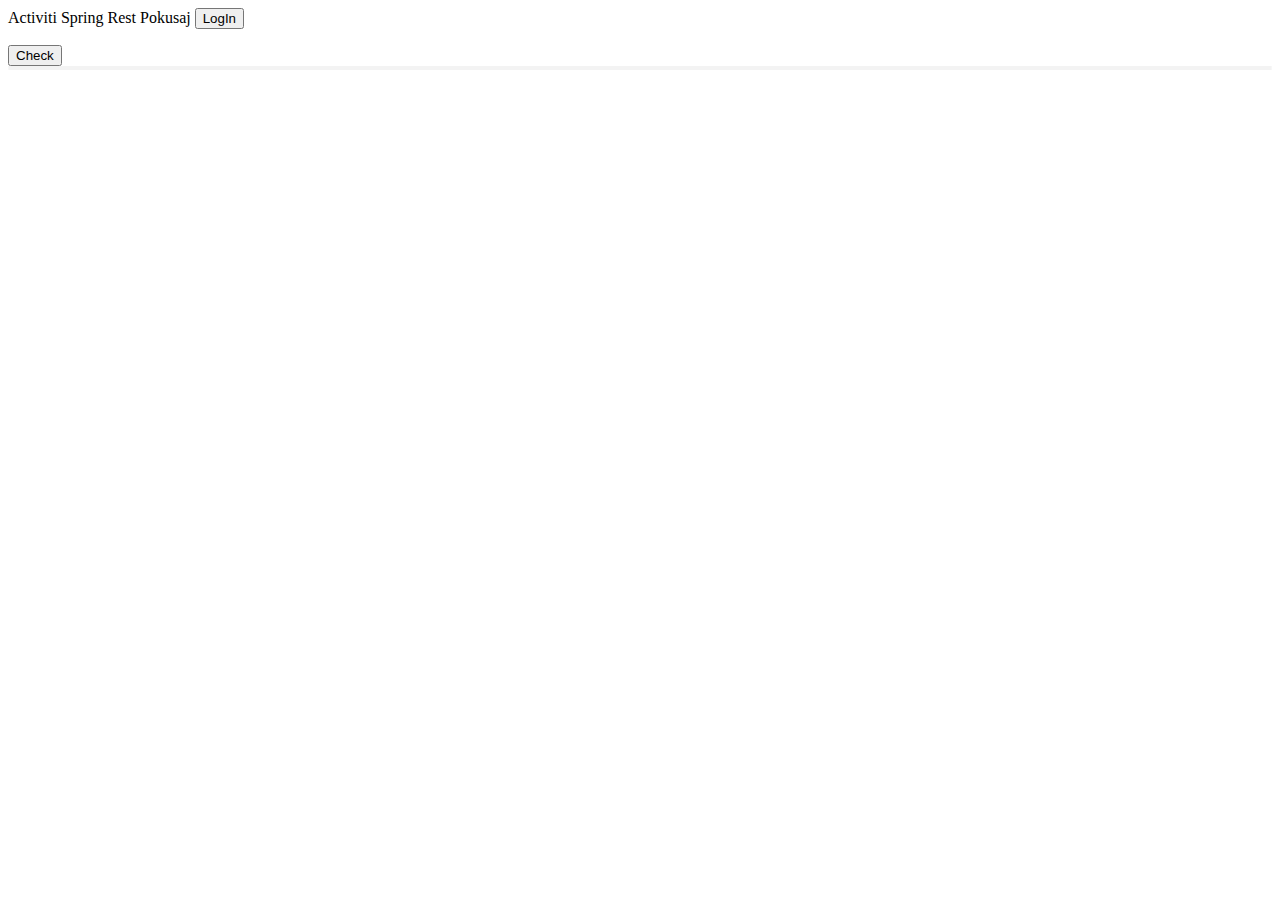
<file: static/index.html>
<!DOCTYPE html>
<html lang="en">
<head>
    <meta charset="UTF-8">
    <title>Title</title>
    <script type="text/javascript" src="js/jquery-2.1.0.min.js"></script>
    <script type="text/javascript" src="js/check.js"></script>
    <link rel="stylesheet"  type="text/css" href="css/main.css"/>
</head>
<body>
    Activiti Spring Rest Pokusaj

    <button id="loginButton">LogIn</button>
    <div id="myModalLogIn" class="modal">
        <!-- Modal content -->
        <div class="modal-content">
            <span class="close" id="loginClose">&times;</span>
            <p>Welcome back:</p>
            <form>
                <table id="loginFormTable">
                    <tr>
                        <td align="right">Username:</td>
                        <td>
                            <input value="" type="text" name="usernameLogin" id="usernameLogin"/>
                        </td>
                    </tr>
                    <tr>
                        <td align="right">Password:</td>
                        <td>
                            <input value="" type="password" name="passwordLogin" id="passwordLogin"/>
                        </td>
                    </tr>
                </table>
            </form>
            <button  id="loginSubmit" >Login</button>
        </div>
    </div>

    <p id="welcome"></p>
    <button id="check"> Check </button>

    <div id="tasks">
        <div id="task-title"></div>
        <div id="task-readonly"></div>
        <div id="task-form"></div>
    </div>
</body>
</html>
</file>
<file: static/css/main.css>
.modal {
    display: none; /* Hidden by default */
    position: fixed; /* Stay in place */
    z-index: 1; /* Sit on top */
    left: 0;
    top: 0;
    width: 100%; /* Full width */
    height: 100%; /* Full height */
    overflow: auto; /* Enable scroll if needed */
    background-color: rgb(0,0,0); /* Fallback color */
    background-color: rgba(0,0,0,0.4); /* Black w/ opacity */
}

/* Modal Content/Box */
.modal-content {
    background-color: #fefefe;
    margin: 15% auto; /* 15% from the top and centered */
    padding: 20px;
    border: 1px solid #888;
    width: 16%; /* Could be more or less, depending on screen size */
    border-radius: 10px;
}

.modal-content p {
    font-size: 20px;
    border-bottom: 2px solid coral;
    background-color: coral;
    border-radius: 10px;
}

.modal-content button {
    background-color: limegreen;
    color: white;
    border-radius: 10px;
    float: right;
}

/* The Close Button */
.close {
    color: #aaa;
    float: right;
    font-size: 28px;
    font-weight: bold;
}

.close:hover,
.close:focus {
    color: black;
    text-decoration: none;
    cursor: pointer;
}



.Login {
    float: left;
    border: 1px solid white;
    margin: 2px;
    padding: 2px;
}

.Login a{
    color: white;
    text-decoration: none;
}

.LogOut {
    float: left;
    border: 1px solid white;
    margin: 2px;
    padding: 2px;
}

.LogOut a{
    color: white;
    text-decoration: none;
}

.Details {
    text-decoration: none;
    float: left;
    border: 1px solid white;
    margin: 2px;
    padding: 2px;
    display: none;
}


#loader {
    border: 16px solid #f3f3f3; /* Light grey */
    border-top: 16px solid #3498db; /* Blue */
    border-radius: 50%;
    width: 120px;
    height: 120px;
    animation: spin 2s linear infinite;
    display: none;
    position: fixed;
    margin-left: 30%;
    margin-top: 25%;
    overflow: auto;
}

@keyframes spin {
    0% { transform: rotate(0deg); }
    100% { transform: rotate(360deg); }
}

#task-readonly{
    border: 1px solid #f3f3f3;
    border-radius: 10px;
}

#task-form{
    border: 1px solid #f3f3f3;
    border-radius: 10px;
}
</file>
